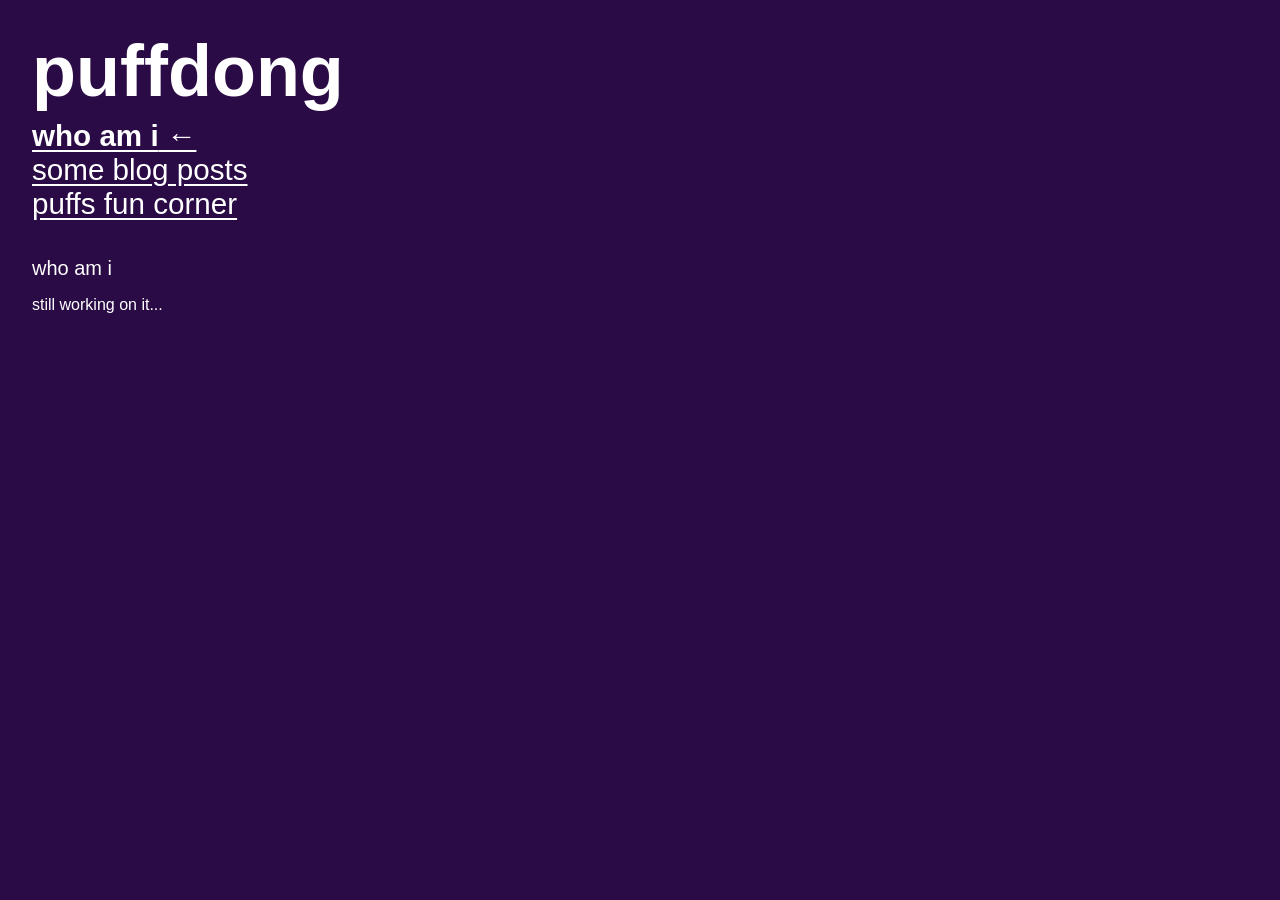
<file: index.html>
<!doctype html>
<html lang="en">
  <head>
    <meta charset="utf-8" />
    <meta name="viewport" content="width=device-width, initial-scale=1" />
    <title>puffdong | who am i</title>

    <link rel="stylesheet" href="styles.css" />
  </head>
  <body>
    <main>
      <section class="landing" aria-label="Site intro and navigation">
        <h1>puffdong</h1>
        <nav aria-label="Section links">
          <ul>
            <li><a class="active" href="index.html" aria-current="page">who am i</a></li>
            <li><a href="blog-posts.html">some blog posts</a></li>
            <li><a href="fun-corner.html">puffs fun corner</a></li>
          </ul>
        </nav>
      </section>

      <section class="content-section" aria-labelledby="who-am-i-title">
        <h2 id="who-am-i-title">who am i</h2>
        <p>still working on it...</p>
      </section>
    </main>
  </body>
</html>
</file>
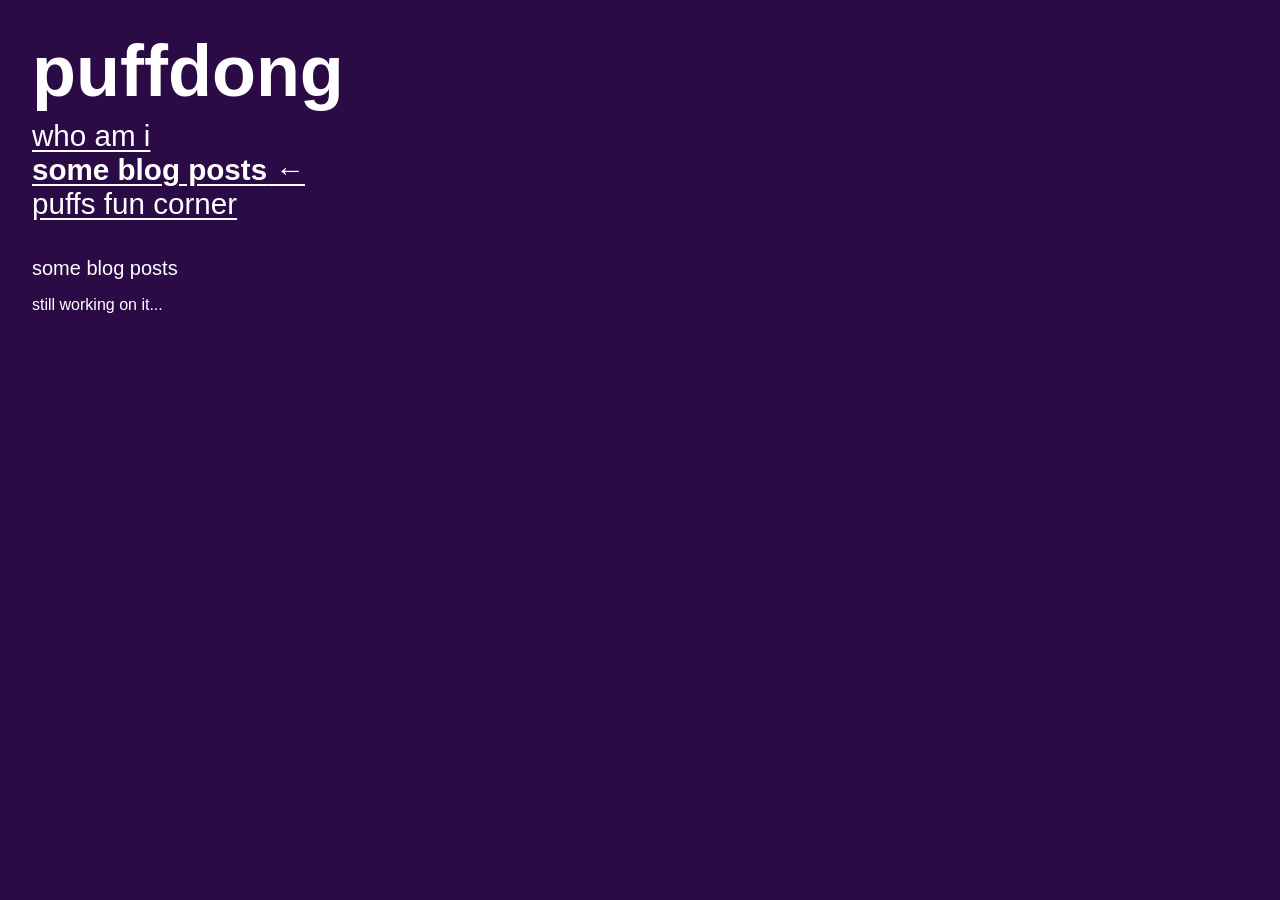
<file: blog-posts.html>
<!doctype html>
<html lang="en">
  <head>
    <meta charset="utf-8" />
    <meta name="viewport" content="width=device-width, initial-scale=1" />
    <title>puffdong | some blog posts</title>

    <link rel="stylesheet" href="styles.css" />
  </head>
  <body>
    <main>
      <section class="landing" aria-label="Site intro and navigation">
        <h1>puffdong</h1>
        <nav aria-label="Section links">
          <ul>
            <li><a href="index.html">who am i</a></li>
            <li><a class="active" href="blog-posts.html" aria-current="page">some blog posts</a></li>
            <li><a href="fun-corner.html">puffs fun corner</a></li>
          </ul>
        </nav>
      </section>

      <section class="content-section" aria-labelledby="blog-posts-title">
        <h2 id="blog-posts-title">some blog posts</h2>
        <p>still working on it...</p>
      </section>
    </main>
  </body>
</html>
</file>
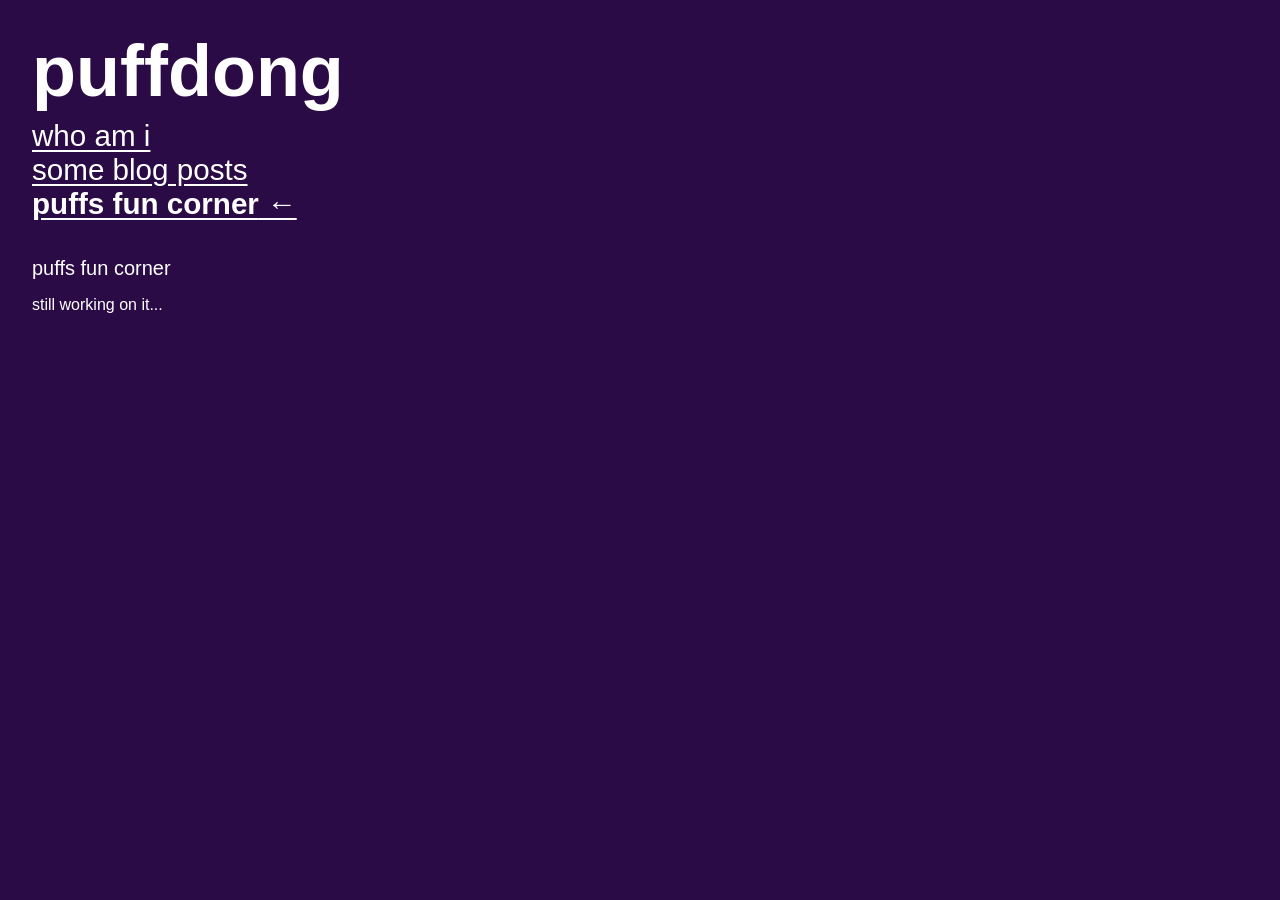
<file: fun-corner.html>
<!doctype html>
<html lang="en">
  <head>
    <meta charset="utf-8" />
    <meta name="viewport" content="width=device-width, initial-scale=1" />
    <title>puffdong | puffs fun corner</title>

    <link rel="stylesheet" href="styles.css" />
  </head>
  <body>
    <main>
      <section class="landing" aria-label="Site intro and navigation">
        <h1>puffdong</h1>
        <nav aria-label="Section links">
          <ul>
            <li><a href="index.html">who am i</a></li>
            <li><a href="blog-posts.html">some blog posts</a></li>
            <li><a class="active" href="fun-corner.html" aria-current="page">puffs fun corner</a></li>
          </ul>
        </nav>
      </section>

      <section class="content-section" aria-labelledby="fun-corner-title">
        <h2 id="fun-corner-title">puffs fun corner</h2>
        <p>still working on it...</p>
      </section>
    </main>
  </body>
</html>
</file>
<file: styles.css>
:root {
  --navy: #2b0b45;
  --text: #ffffff;
  --hover: #66b8ff;
}

* {
  box-sizing: border-box;
}

html {
  scroll-behavior: smooth;
}

body {
  margin: 0;
  background: var(--navy);
  color: var(--text);
  font-family: sans-serif;
}

main {
  padding: 2rem;
}

.landing {
  margin-bottom: 0.75rem;
}

.landing h1 {
  font-size: 4.5rem;
  line-height: 1.1;
  margin: 0;
}

.landing ul {
  list-style: none;
  margin: 0.5rem 0 0;
  padding: 0;
}

.landing li {
  margin: 0;
}

.landing a {
  display: inline-block;
  font-size: 1.85rem;
  color: var(--text);
  text-decoration: underline;
  text-underline-offset: 0.14em;
}

.landing a:hover {
  color: var(--hover);
}

.landing a.active {
  font-weight: 700;
}

.landing a.active::after {
  content: " \2190";
}

.content-section {
  padding: 1.5rem 0 3rem;
}

.content-section h2 {
  margin: 0;
  font-size: 1.25rem;
  font-weight: 500;
  line-height: 1.15;
}

.content-section p {
  max-width: 64ch;
}

.font-showcase {
  list-style: none;
  padding: 0;
  margin: 0.75rem 0 0;
  max-width: 64ch;
}

.font-showcase li {
  margin: 0 0 0.5rem;
}

.font-serif {
  font-family: serif;
}

.font-sans {
  font-family: sans-serif;
}

.font-mono {
  font-family: monospace;
}

.font-system {
  font-family: system-ui;
}
</file>
